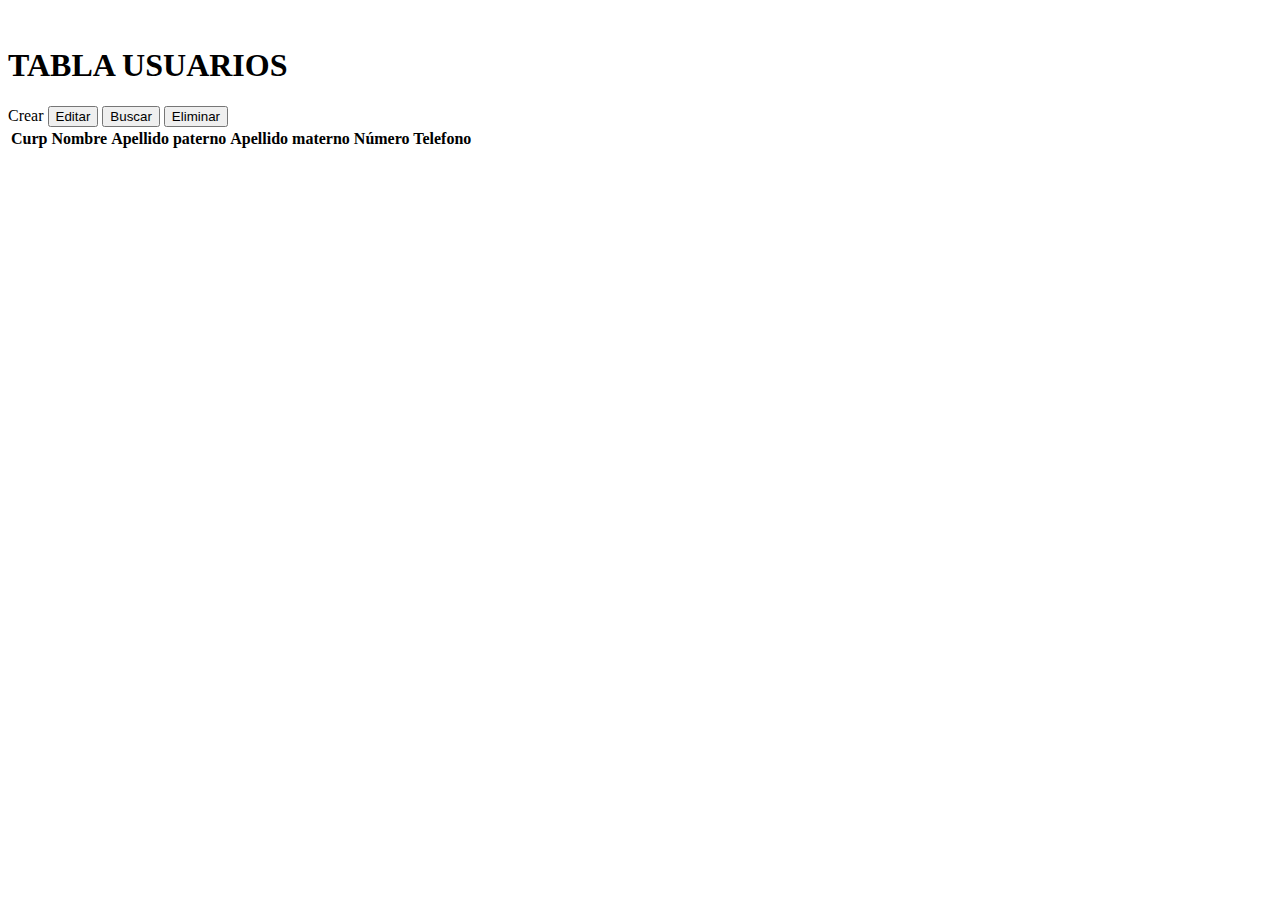
<file: src/main/resources/templates/index.html>
<!DOCTYPE html>
<html xmlns:th="http://www.thymeleaf.org">

<head>
	<meta charset="utf-8">
	<meta content="width=device-width, initial-scale=1.0" name="viewport">
	<title>CRUD</title>
	<meta content="" name="description">
	<meta content="" name="keywords">
	
	<!-- Template Main CSS File -->
	<link href="https://cdn.jsdelivr.net/npm/bootstrap@5.3.0/dist/css/bootstrap.min.css" 
	rel="stylesheet" integrity="sha384-9ndCyUaIbzAi2FUVXJi0CjmCapSmO7SnpJef0486qhLnuZ2cdeRhO02iuK6FUUVM" 
	crossorigin="anonymous">
</head>

<body>
	<br>
	<div class="container mt-4" >
		<h1>TABLA USUARIOS</h1>
		<a th:href="@{/add}" class="btn btn-success" >Crear</a>
		<button class="btn btn-primary" type="submit">Editar</button>
		<button class="btn btn-info" type="submit">Buscar</button>
		<button class="btn btn-danger" type="submit">Eliminar</button>
		<div class="table-responsive">
		<table class="table" id="tablita">
		<!-- Encabezados de la tabla -->
			<thead>
				<tr class="table-success">
				    <th scope="col">Curp</th>
					<th scope="col">Nombre</th>
					<th scope="col" class="d-none d-sm-table-cell">Apellido paterno</th>
					<th scope="col" class="d-none d-sm-table-cell">Apellido materno</th>
					<th scope="col" class="d-none d-sm-table-cell">Número Telefono</th>
				</tr>
			</thead>
			<tbody>
				<tr th:each=" usuario: ${usuarios}">
				    <td th:text="${usuario.curp}"></td>
					<td th:text="${usuario.nombre}"></td>
					<td th:text="${usuario.apellido_paterno}" class="d-none d-sm-table-cell"></td>
					<td th:text="${usuario.apellido_materno}" class="d-none d-sm-table-cell"></td>
					<td th:text="${usuario.numero_telefono}" class="d-none d-sm-table-cell"></td> 
				</tr>
			</tbody>
		</table>
	</div>
	</div>
</body>
</html>
</file>
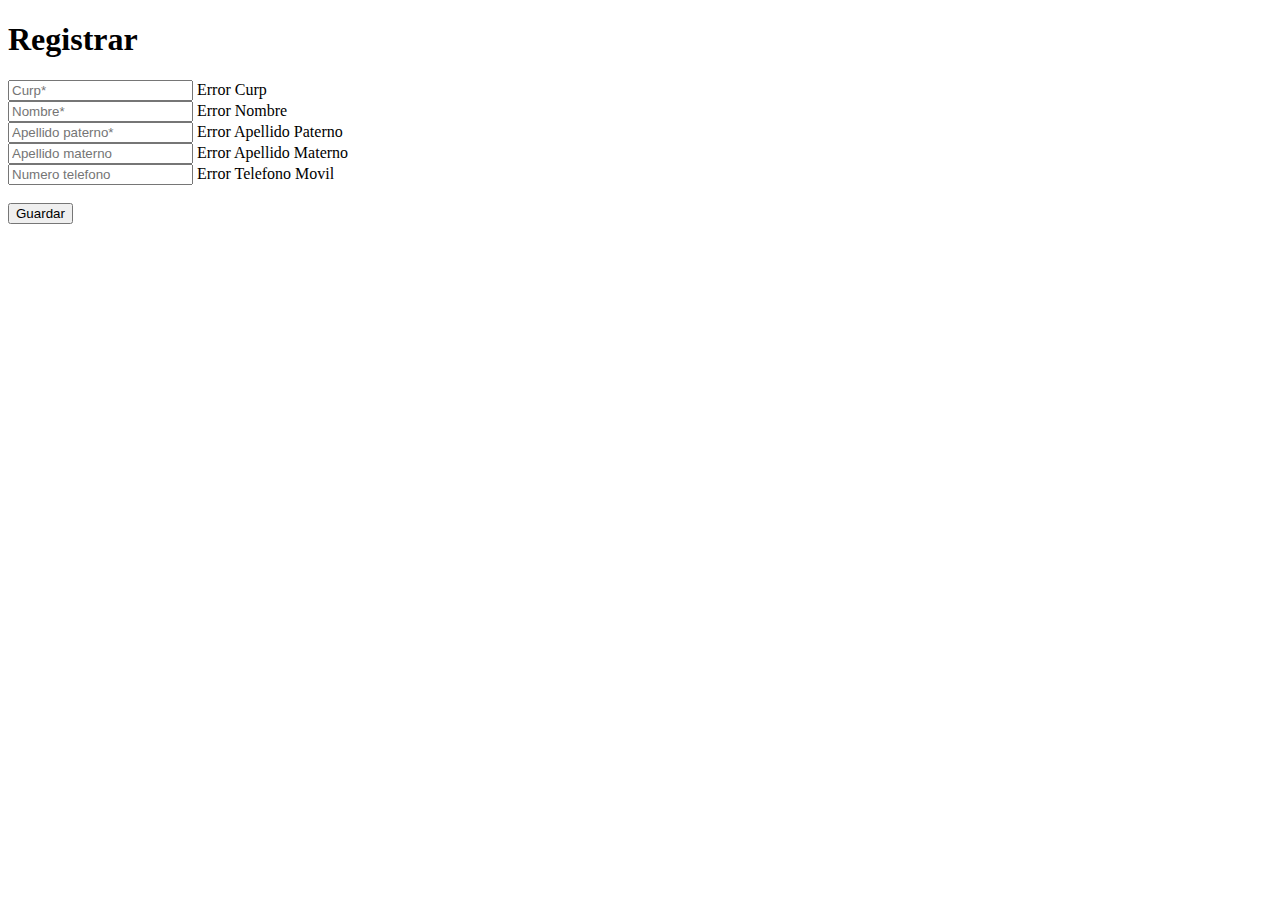
<file: src/main/resources/templates/add.html>
<!DOCTYPE html>
<html xmlns:th="http://www.thymeleaf.org">

<head>
<meta charset="utf-8">
<meta content="width=device-width, initial-scale=1.0" name="viewport">
<title>CRUD</title>
<meta content="" name="description">
<meta content="" name="keywords">

<!-- Template Main CSS File -->
<link
	href="https://cdn.jsdelivr.net/npm/bootstrap@5.3.0/dist/css/bootstrap.min.css"
	rel="stylesheet"
	integrity="sha384-9ndCyUaIbzAi2FUVXJi0CjmCapSmO7SnpJef0486qhLnuZ2cdeRhO02iuK6FUUVM"
	crossorigin="anonymous">
</head>
<body>
		<div class="container mt-5 my-5 px-4">
			<div class="row d-flex justify-content-center align-items-center">
					<div class="card  my-2">
						<div class="col-xl-6">
							<div class="card-body p-md-5 text-black">
								<h1 class="mb-4 ">Registrar</h1>
								<form th:action=@{/usuario/create} method="post"
									th:object="${usuario}">
									<div class="row">
										<div class="col-md-6 mb-4">
											<input type="text" class="form-control" name="Curp"
												th:field="*{curp}" placeholder="Curp*" /> <span
												class="spanE" th:if="${#fields.hasErrors('curp')}"
												th:errorclass="error" th:errors="*{curp}">Error Curp</span>
										</div>
										<div class="col-md-6 mb-4">
											<input type="text" class="form-control" placeholder="Nombre*"
												name="nombre" th:field="*{nombre}" /> <span class="spanE"
												th:if="${#fields.hasErrors('nombre')}" th:errorclass="error"
												th:errors="*{nombre}">Error Nombre</span>
										</div>
										<div class="col-md-6 mb-4">
											<input type="text" class="form-control"
												placeholder="Apellido paterno*" name="apellido_p"
												th:field="*{apellido_paterno}" /> <span class="spanE"
												th:if="${#fields.hasErrors('apellido_paterno')}"
												th:errorclass="error" th:errors="*{apellido_paterno}">Error
												Apellido Paterno</span>
										</div>
										<div class="col-md-6 mb-4">
											<input type="text" class="form-control"
												placeholder="Apellido materno" name="apellido_materno"
												th:field="*{apellido_materno}" /> <span class="spanE"
												th:if="${#fields.hasErrors('apellido_materno')}"
												th:errorclass="error" th:errors="*{apellido_materno}">Error
												Apellido Materno</span>
										</div>
										<div class="col-md-6 mb-4">
											<input class="form-control" type="text"
												placeholder="Numero telefono" name="numero_telefono"
												th:field="*{numero_telefono}"> <span class="spanE"
												th:if="${#fields.hasErrors('numero_telefono')}"
												th:errorclass="error" th:errors="*{numero_telefono}">Error
												Telefono Movil</span>
										</div>
									</div>
									<br>
									<button class="btn btn-outline-success" type="submit">Guardar</button>
							</div>
							</form>
						</div>
					</div>
				</div>
			</div>
</body>
</html>
</file>
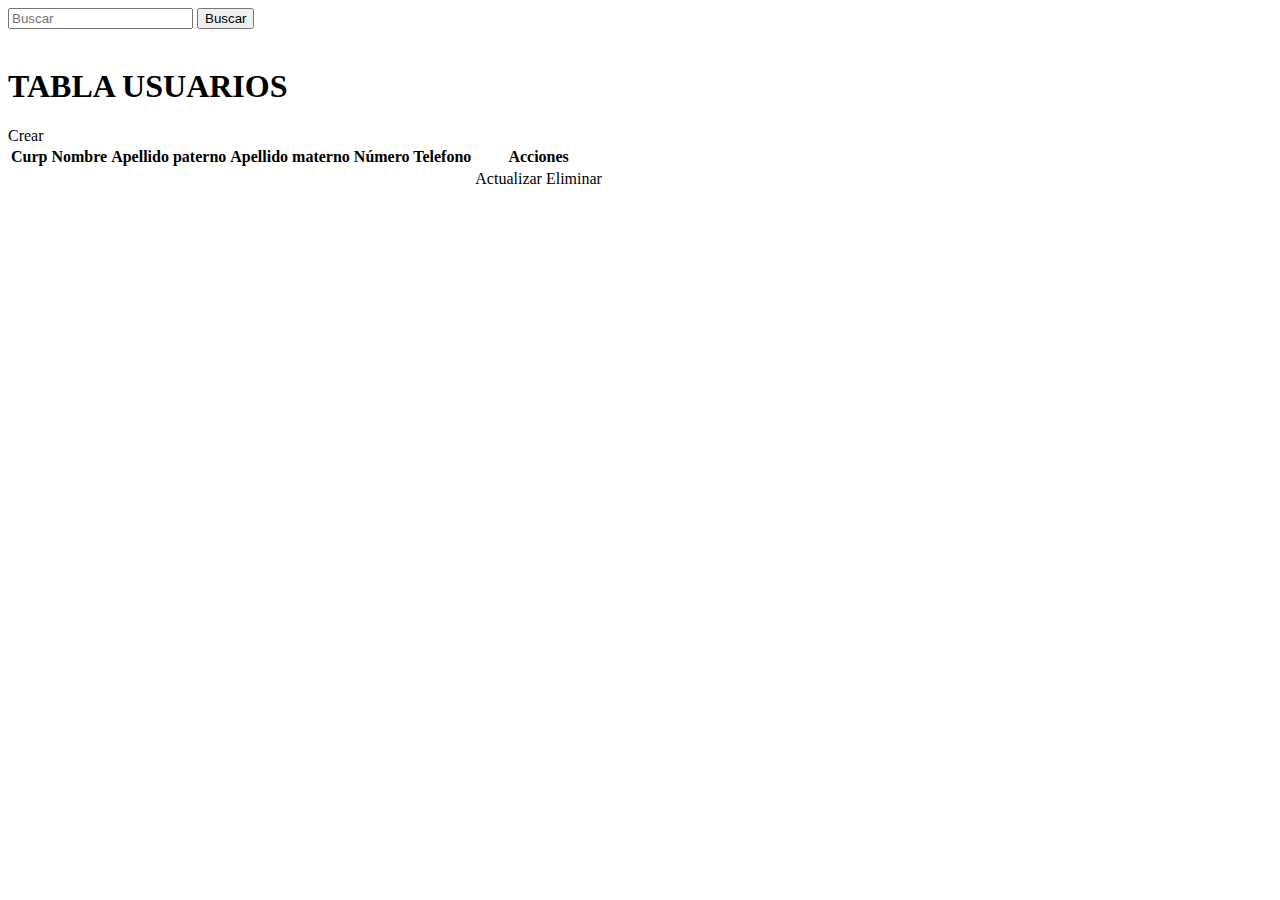
<file: src/main/resources/templates/app.html>
<!DOCTYPE html>
<html xmlns:th="http://www.thymeleaf.org">

<head>
	<meta charset="utf-8">
	<meta content="width=device-width, initial-scale=1.0" name="viewport">
	<title>CRUD</title>
	<meta content="" name="description">
	<meta content="" name="keywords">
	
	<!-- Template Main CSS File -->
	<link href="https://cdn.jsdelivr.net/npm/bootstrap@5.3.0/dist/css/bootstrap.min.css" 
	rel="stylesheet" integrity="sha384-9ndCyUaIbzAi2FUVXJi0CjmCapSmO7SnpJef0486qhLnuZ2cdeRhO02iuK6FUUVM" 
	crossorigin="anonymous">
</head>

<body>

	<nav class="navbar navbar-light bg-light justify-content-end">
		<form class="buscar d-flex" th:action="@{/usuario/fnd}" th:method="get"
			th:object="${usuario}">
			<input class="form-control me-2" type="search" name="curp"
				th:field="*{curp}" placeholder="Buscar" aria-label="Buscar">
			<button class="btn btn-outline-dark" type="submit">Buscar</button>
		</form>

	</nav>
	<br>
	<div class="container mt-4" >
		<h1>TABLA USUARIOS</h1>
		<a th:href="@{usuario/add}" class="btn btn-success my-2" >Crear</a>
		<div class="table-responsive">
		<table class="table" id="tablita">
		<!-- Encabezados de la tabla -->
			<thead>
				<tr class="table-success">
				    <th scope="col">Curp</th>
					<th scope="col">Nombre</th>
					<th scope="col" class="d-none d-sm-table-cell">Apellido paterno</th>
					<th scope="col" class="d-none d-sm-table-cell">Apellido materno</th>
					<th scope="col" class="d-none d-sm-table-cell">Número Telefono</th>
					<th scope="col">Acciones</th>
				</tr>
			</thead>
			<tbody>
				<tr th:each=" usuario: ${usuarios}">
				    <td th:text="${usuario.curp}"></td>
					<td th:text="${usuario.nombre}"></td>
					<td th:text="${usuario.apellido_paterno}" class="d-none d-sm-table-cell"></td>
					<td th:text="${usuario.apellido_materno}" class="d-none d-sm-table-cell"></td>
					<td th:text="${usuario.numero_telefono}" class="d-none d-sm-table-cell"></td> 
					<td class="text-center">
					     <a th:href="@{'usuario/upd/'} + ${usuario.curp}" class="btn btn-primary" >Actualizar</a>
					     <a th:href="@{'usuario/del/'} + ${usuario.curp}" class="btn btn-danger" >Eliminar</a>
					
					</td>
				</tr>
			</tbody>
		</table>
	</div>
	</div>
</body>
</html>
</file>
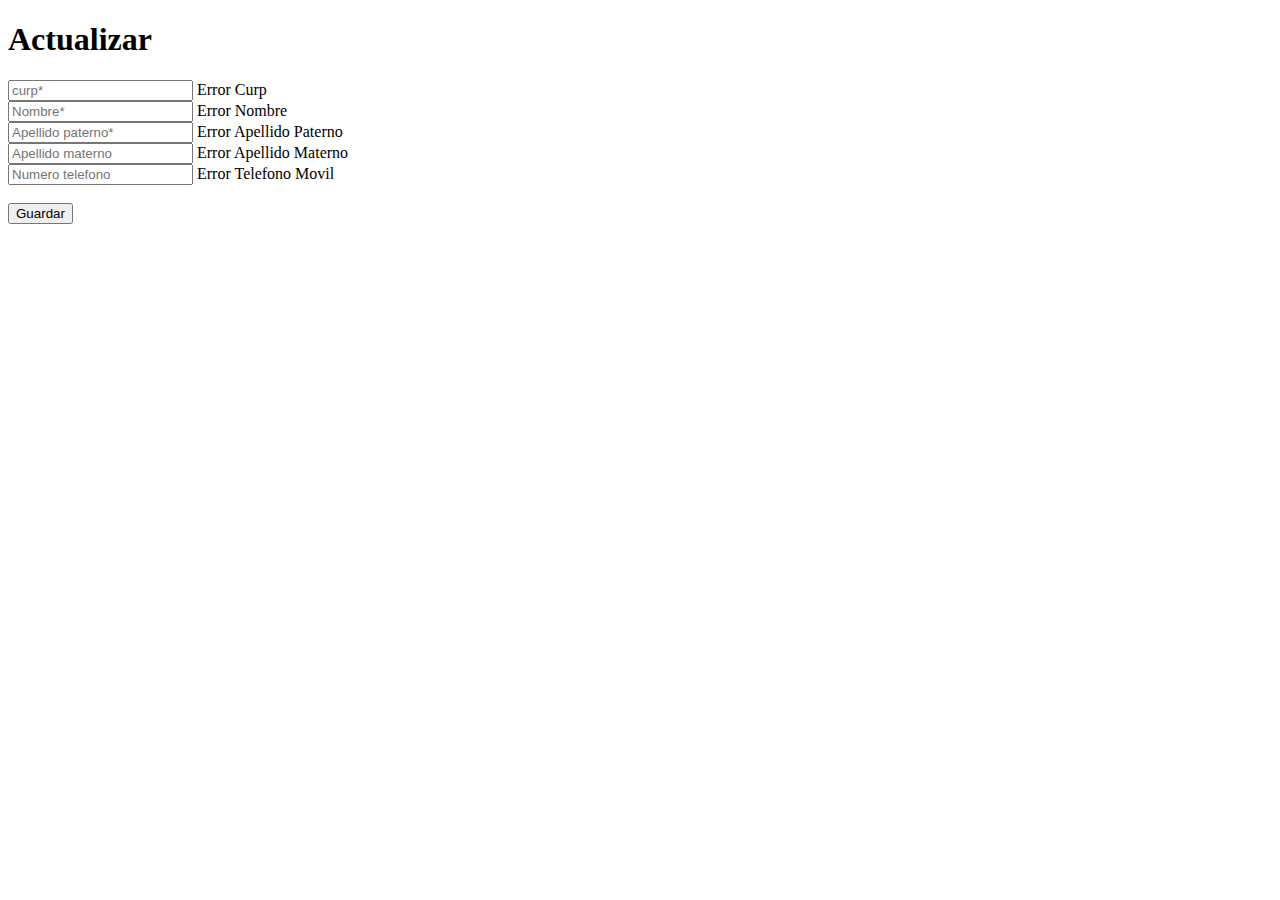
<file: src/main/resources/templates/upd.html>
<!DOCTYPE html>
<html xmlns:th="http://www.thymeleaf.org">

<head>
	<meta charset="utf-8">
	<meta content="width=device-width, initial-scale=1.0" name="viewport">
	<title>CRUD</title>
	<meta content="" name="description">
	<meta content="" name="keywords">
	
	<!-- Template Main CSS File -->
	<link href="https://cdn.jsdelivr.net/npm/bootstrap@5.3.0/dist/css/bootstrap.min.css" 
	rel="stylesheet" integrity="sha384-9ndCyUaIbzAi2FUVXJi0CjmCapSmO7SnpJef0486qhLnuZ2cdeRhO02iuK6FUUVM" 
	crossorigin="anonymous">
</head>
<body>
	<section>
		<div class="container mt-4  my-5 px-5">
			<div class="row d-flex justify-content-center align-items-center">
				<div class="col">
					<div class="card  my-2">
						<div class="row g-0">
							<div class="col-xl-6">
								<div class="card-body p-md-5 text-black">
									<h1 class="mb-4 ">Actualizar</h1>
									<form th:action=@{/usuario/save} method="post" th:object="${usuario}">
									<div class="row">
									 <div class="col-md-6 mb-4">
                                   <input type="text"  class="form-control" name="Curp" th:field="*{curp}" placeholder="curp*" />
                                	<span class="spanE" th:if="${#fields.hasErrors('curp')}" th:errorclass="error" th:errors="*{curp}">Error Curp</span>
                                </div>	
                               <div class="col-md-6 mb-4">
                                <input type="text" class="form-control" placeholder="Nombre*" name="nombre"  th:field="*{nombre}" />
                                <span class="spanE" th:if="${#fields.hasErrors('nombre')}" th:errorclass="error" th:errors="*{nombre}">Error Nombre</span>
                            </div>
                            <div class="col-md-6 mb-4">
                                <input type="text"  class="form-control" placeholder="Apellido paterno*" name="apellido_p"  th:field="*{apellido_paterno}"/>
                                 <span class="spanE" th:if="${#fields.hasErrors('apellido_paterno')}" th:errorclass="error" th:errors="*{apellido_paterno}">Error Apellido Paterno</span>
                            </div>
                            <div class="col-md-6 mb-4">
                                <input type="text" class="form-control" placeholder="Apellido materno"name="apellido_materno"  th:field="*{apellido_materno}" />
                                 <span class="spanE" th:if="${#fields.hasErrors('apellido_materno')}" th:errorclass="error" th:errors="*{apellido_materno}">Error Apellido Materno</span>
                            </div>
                            <div class="col-md-6 mb-4">
                                <input class="form-control" type="text" placeholder="Numero telefono" name="numero_telefono"  th:field="*{numero_telefono}"> 
                                 <span  class="spanE" th:if="${#fields.hasErrors('numero_telefono')}" th:errorclass="error" th:errors="*{numero_telefono}">Error Telefono Movil</span>
                            </div>
                            </div>
                            <br>
                                <button class="btn btn-outline-success" type="submit">Guardar</button>
									</div>
								</form>
								</div>
							</div>
						</div>
					</div>
				</div>
		</div>
	</section>
</body>
</html>
</file>
